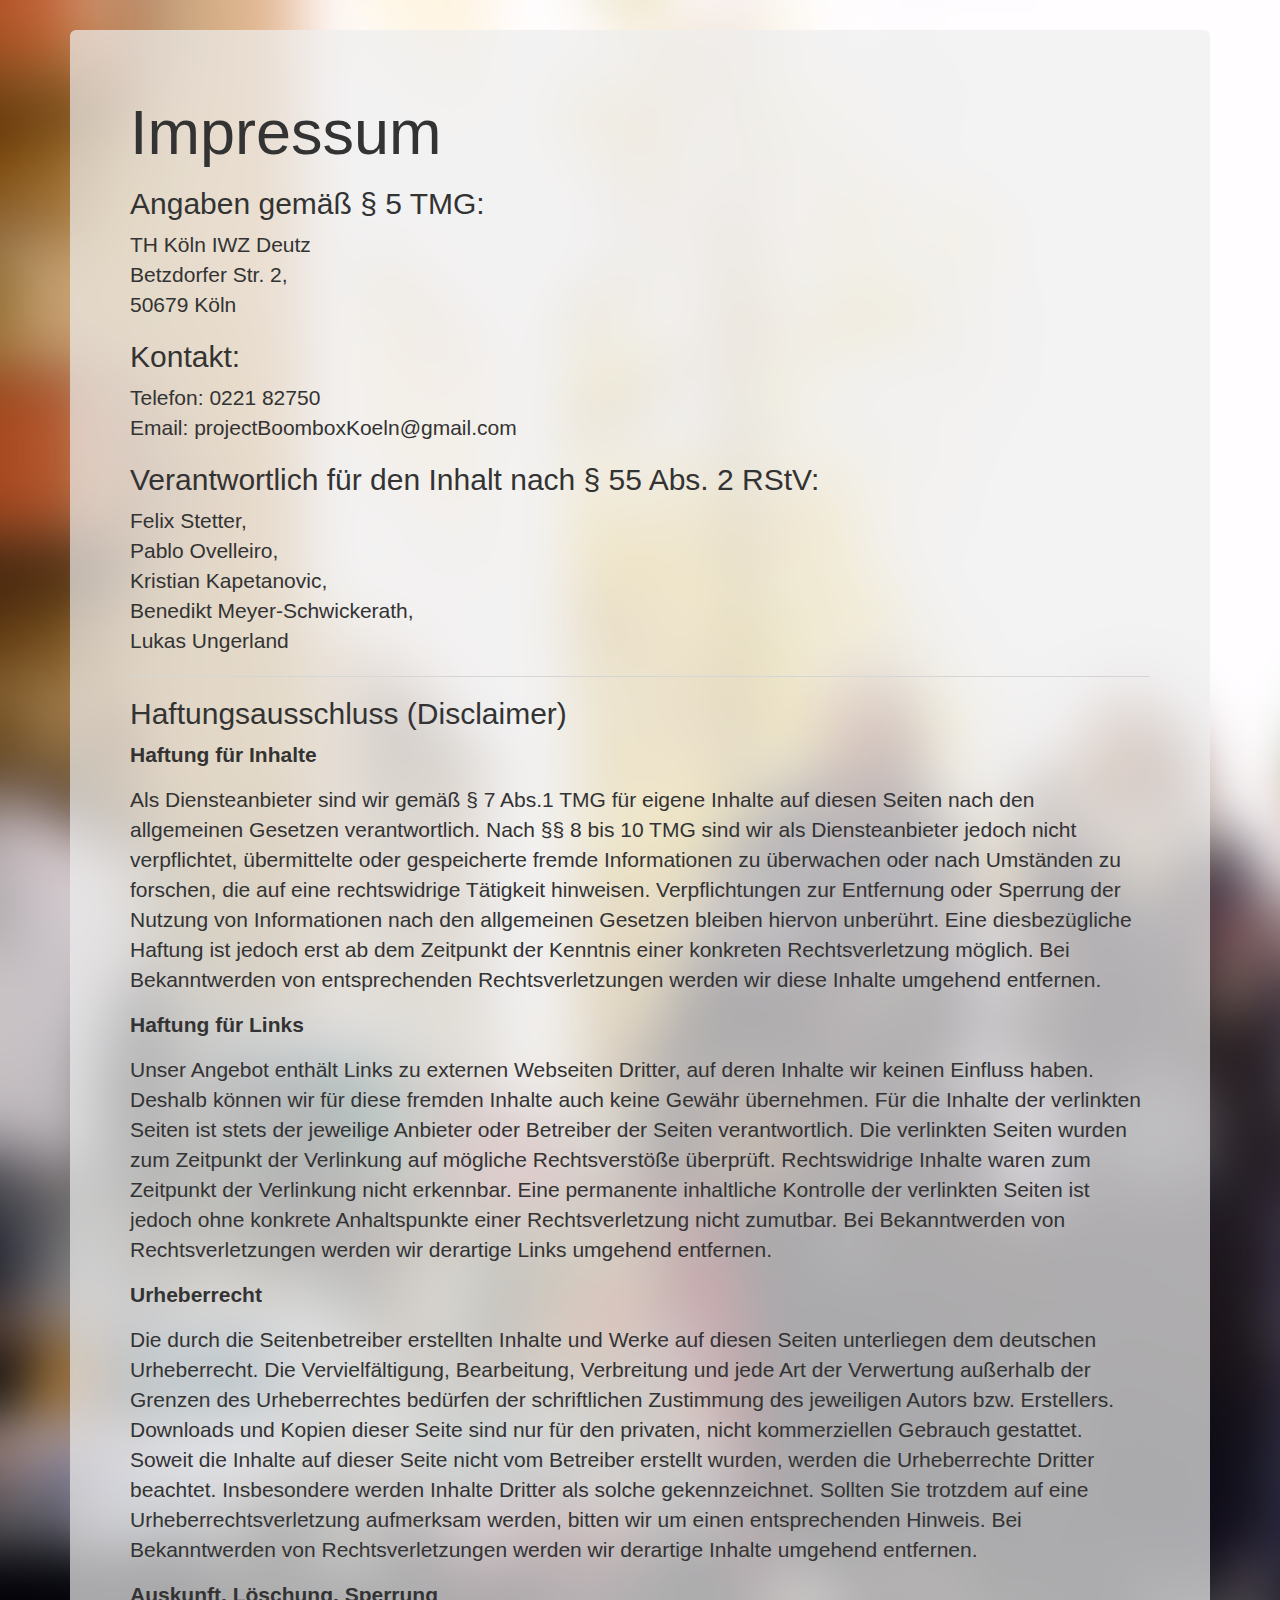
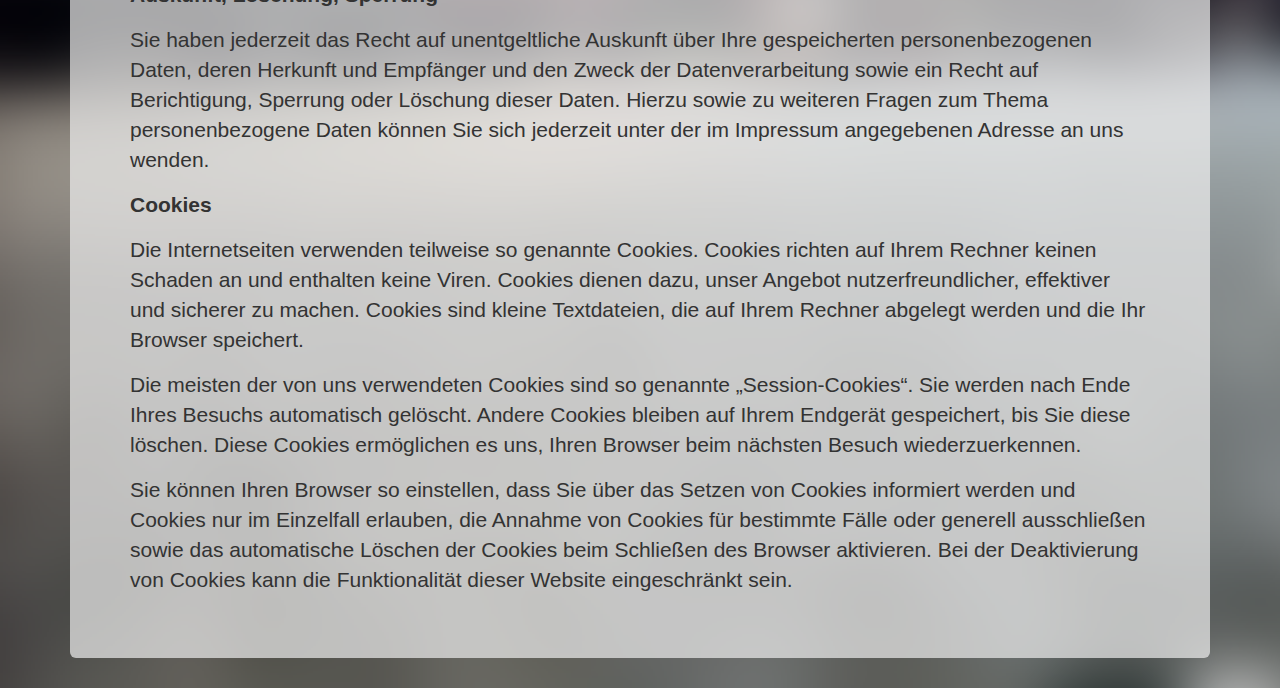
<file: impressum.html>
<html>
  <head>
    <meta charset="utf-8">
    <title>Project BOOMBOX</title>
    <link href="public/scripts/bootstrap/css/bootstrap.min.css" rel="stylesheet">
    <link rel="stylesheet" type="text/css" href="public/scripts/css/styles.css" />

    <script src="http://ajax.googleapis.com/ajax/libs/jquery/1.11.1/jquery.min.js"></script>

  </head>
  <body class="tutorial">

      <div class="section">
        <div class="container">
          <div class="jumbotron" style="margin-top: 30px;">

          	<h1>Impressum</h1>
			<h2>Angaben gemäß § 5 TMG:</h2>
			<p>TH Köln IWZ Deutz<br />
			Betzdorfer Str. 2,<br />
			50679 Köln</p>

			<h2>Kontakt:</h2>
			<p>Telefon: 0221 82750<br />
			Email: projectBoomboxKoeln@gmail.com</p>

			<h2>Verantwortlich für den Inhalt nach § 55 Abs. 2 RStV:</h2>
			<p>Felix Stetter,<br /> 
			Pablo Ovelleiro, <br />
			Kristian Kapetanovic, <br />
			Benedikt Meyer-Schwickerath, <br />
			Lukas Ungerland</p>

			<hr />

			<h2>Haftungsausschluss (Disclaimer)</h2>
			<p><strong>Haftung für Inhalte</strong></p> 
			<p>Als Diensteanbieter sind wir gemäß § 7 Abs.1 TMG für eigene Inhalte auf diesen Seiten nach den allgemeinen Gesetzen verantwortlich. Nach §§ 8 bis 10 TMG sind wir als Diensteanbieter jedoch nicht verpflichtet, übermittelte oder gespeicherte fremde Informationen zu überwachen oder nach Umständen zu forschen, die auf eine rechtswidrige Tätigkeit hinweisen. Verpflichtungen zur Entfernung oder Sperrung der Nutzung von Informationen nach den allgemeinen Gesetzen bleiben hiervon unberührt. Eine diesbezügliche Haftung ist jedoch erst ab dem Zeitpunkt der Kenntnis einer konkreten Rechtsverletzung möglich. Bei Bekanntwerden von entsprechenden Rechtsverletzungen werden wir diese Inhalte umgehend entfernen.</p> 
			<p><strong>Haftung für Links</strong></p> 
			<p>Unser Angebot enthält Links zu externen Webseiten Dritter, auf deren Inhalte wir keinen Einfluss haben. Deshalb können wir für diese fremden Inhalte auch keine Gewähr übernehmen. Für die Inhalte der verlinkten Seiten ist stets der jeweilige Anbieter oder Betreiber der Seiten verantwortlich. Die verlinkten Seiten wurden zum Zeitpunkt der Verlinkung auf mögliche Rechtsverstöße überprüft. Rechtswidrige Inhalte waren zum Zeitpunkt der Verlinkung nicht erkennbar. Eine permanente inhaltliche Kontrolle der verlinkten Seiten ist jedoch ohne konkrete Anhaltspunkte einer Rechtsverletzung nicht zumutbar. Bei Bekanntwerden von Rechtsverletzungen werden wir derartige Links umgehend entfernen.</p> 
			<p><strong>Urheberrecht</strong></p> 
			<p>Die durch die Seitenbetreiber erstellten Inhalte und Werke auf diesen Seiten unterliegen dem deutschen Urheberrecht. Die Vervielfältigung, Bearbeitung, Verbreitung und jede Art der Verwertung außerhalb der Grenzen des Urheberrechtes bedürfen der schriftlichen Zustimmung des jeweiligen Autors bzw. Erstellers. Downloads und Kopien dieser Seite sind nur für den privaten, nicht kommerziellen Gebrauch gestattet. Soweit die Inhalte auf dieser Seite nicht vom Betreiber erstellt wurden, werden die Urheberrechte Dritter beachtet. Insbesondere werden Inhalte Dritter als solche gekennzeichnet. Sollten Sie trotzdem auf eine Urheberrechtsverletzung aufmerksam werden, bitten wir um einen entsprechenden Hinweis. Bei Bekanntwerden von Rechtsverletzungen werden wir derartige Inhalte umgehend entfernen.</p> 

			<p><strong>Auskunft, Löschung, Sperrung</strong></p> 
			<p>Sie haben jederzeit das Recht auf unentgeltliche Auskunft über Ihre gespeicherten personenbezogenen Daten, deren Herkunft und Empfänger und den Zweck der Datenverarbeitung sowie ein Recht auf Berichtigung, Sperrung oder Löschung dieser Daten. Hierzu sowie zu weiteren Fragen zum Thema personenbezogene Daten können Sie sich jederzeit unter der im Impressum angegebenen Adresse an uns wenden.</p> 

			<p><strong>Cookies</strong></p> 
			<p>Die Internetseiten verwenden teilweise so genannte Cookies. Cookies richten auf Ihrem Rechner keinen Schaden an und enthalten keine Viren. Cookies dienen dazu, unser Angebot nutzerfreundlicher, effektiver und sicherer zu machen. Cookies sind kleine Textdateien, die auf Ihrem Rechner abgelegt werden und die Ihr Browser speichert.</p> 
			<p>Die meisten der von uns verwendeten Cookies sind so genannte „Session-Cookies“. Sie werden nach Ende Ihres Besuchs automatisch gelöscht. Andere Cookies bleiben auf Ihrem Endgerät gespeichert, bis Sie diese löschen. Diese Cookies ermöglichen es uns, Ihren Browser beim nächsten Besuch wiederzuerkennen.</p> 
			<p>Sie können Ihren Browser so einstellen, dass Sie über das Setzen von Cookies informiert werden und Cookies nur im Einzelfall erlauben, die Annahme von Cookies für bestimmte Fälle oder generell ausschließen sowie das automatische Löschen der Cookies beim Schließen des Browser aktivieren. Bei der Deaktivierung von Cookies kann die Funktionalität dieser Website eingeschränkt sein.</p>



          </div>
        </div>  
      </div>


	














  </body>
</html>
</file>
<file: public/scripts/css/styles.css>
.tutorial{
	background: url('../../img/start.png');
	background-size: cover;
}

.logo{
	position: fixed;
	z-index: 2;
    bottom: 20px;
    right: 30px;
    height: 150px;
}

.logo-gross{
	width: 400px;
    display: block;
    margin-left: auto;
    margin-right: auto;
}


.akt1slide1{
	background: url('../../img/genesis1_neu.png');
	background-size: cover;
}
.akt1slide2{
	/* Video background */
}
.akt1slide3{
	background: url('../../img/genesis2_neu.png');
	background-size: cover;
}
.akt1slide4{
	/* Video background */
}
.akt1slide5{
	background: url('../../img/genesis3.png');
	background-size: cover;
}


.akt2slide1{
	background: url('../../img/aufbruch1.png');
	background-size: cover;
}
.akt2slide2{
	/* Video background */
}
.akt2slide3{
	/* Video background */
}


.akt3slide1{
	background: url('../../img/fest1.png');
	background-size: cover;
}
.akt3slide2{
	/* Video background */
}
.akt3slide3{
	background: url('../../img/fest2_neu.png');
	background-size: cover;
}
.akt3slide4{
	/* Video background */
}


.akt4slide1{
	background: url('../../img/regression1.png');
	background-size: cover;
}
.akt4slide2{
	/* Video background */
}
.akt4slide3{
	background: url('../../img/regression2_neu.png');
	background-size: cover;
}
.akt4slide4{
	background: url('../../img/regression3.jpg');
	background-size: cover;
}


.akt5slide1{
	background: url('../../img/reinkarnation1.png');
	background-size: cover;
}
.akt5slide2{
	/* Video background */
}
.akt5slide3{
	/* Video background */
}
.akt5slide4{
	background: url('../../img/reinkarnation2_neu.png');
	background-size: cover;
}


.akt6slide1{
	background: url('../../img/rueckweg1.png');
	background-size: cover;
}
.akt6slide2{
	/* Video background */
}
.akt6slide3{
	background: url('../../img/rueckweg2.png');
	background-size: cover;
}
.akt6slide4{
	background: url('../../img/rueckweg3.png');
	background-size: cover;
}


.jumbotron{
	background: rgba(238, 238, 238,0.7);
}

.video { 
     right: 0;
    bottom: 0;
    top: 0;
    right: 0;
    width: 100%;
    height: 100%;
    background-size: 100% 100%;
    background-color: black;
    background-image: /* our video */;
    background-position: center center;
    background-size: contain;
    object-fit: cover;
    z-index: 3;
}

#fp-nav ul li a span, 
.fp-slidesNav ul li a span {
    background: #6DDFDB;
}
      
#fp-nav ul li a.active span, 
.fp-slidesNav ul li a.active span, 
#fp-nav ul li:hover a.active span, 
.fp-slidesNav ul li:hover a.active span {
	background: #6DDFDB;
	border: 3px solid;
	border-color: #893939;
}

.fp-controlArrow.fp-next {
    border-color: transparent transparent transparent #893939;
    border-width: 15px 0 15px 50px;
}
.fp-controlArrow.fp-prev {
    border-color: transparent #893939 transparent transparent;
    border-width: 15px 50px 15px 0;
}

.impressum{
	position: absolute;
	bottom: 30px;
	left: 30px;
}

.navi{
	position: absolute;
	top: 30px;
	left: 30px;
}
</file>
